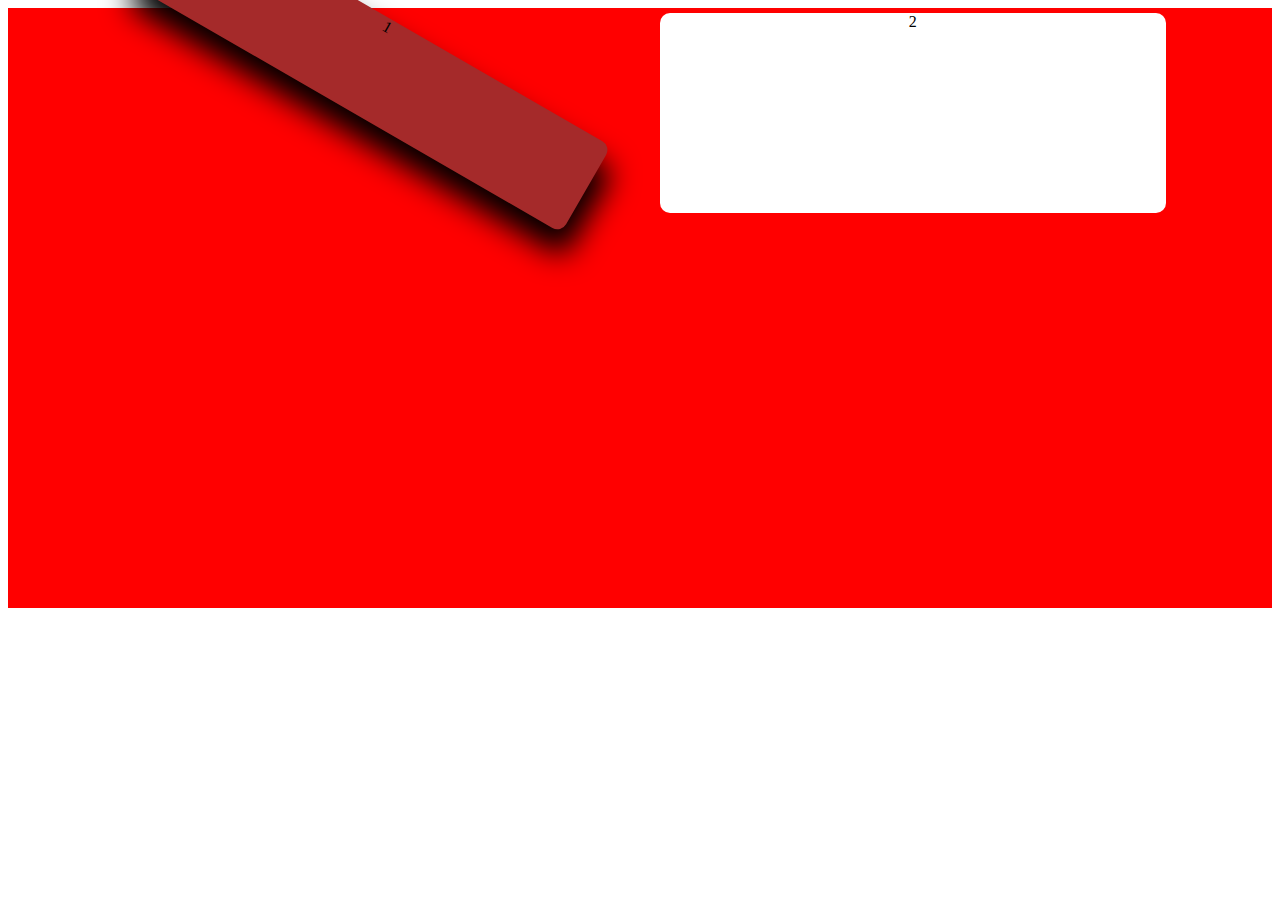
<file: flex_direction/index.html>
<!DOCTYPE html>
<html lang="es">
<head>
    <meta charset="UTF-8">
    <meta name="viewport" content="width=device-width, initial-scale=1.0">
    <title>Flex box</title>
    <link rel="stylesheet" href="./estilos.css">   
</head>
<body>
    <main class="contenedor">
        <article class="article1">1</article>
        <article class="article2">2</article>

    </main>
</body>
</html>
</file>
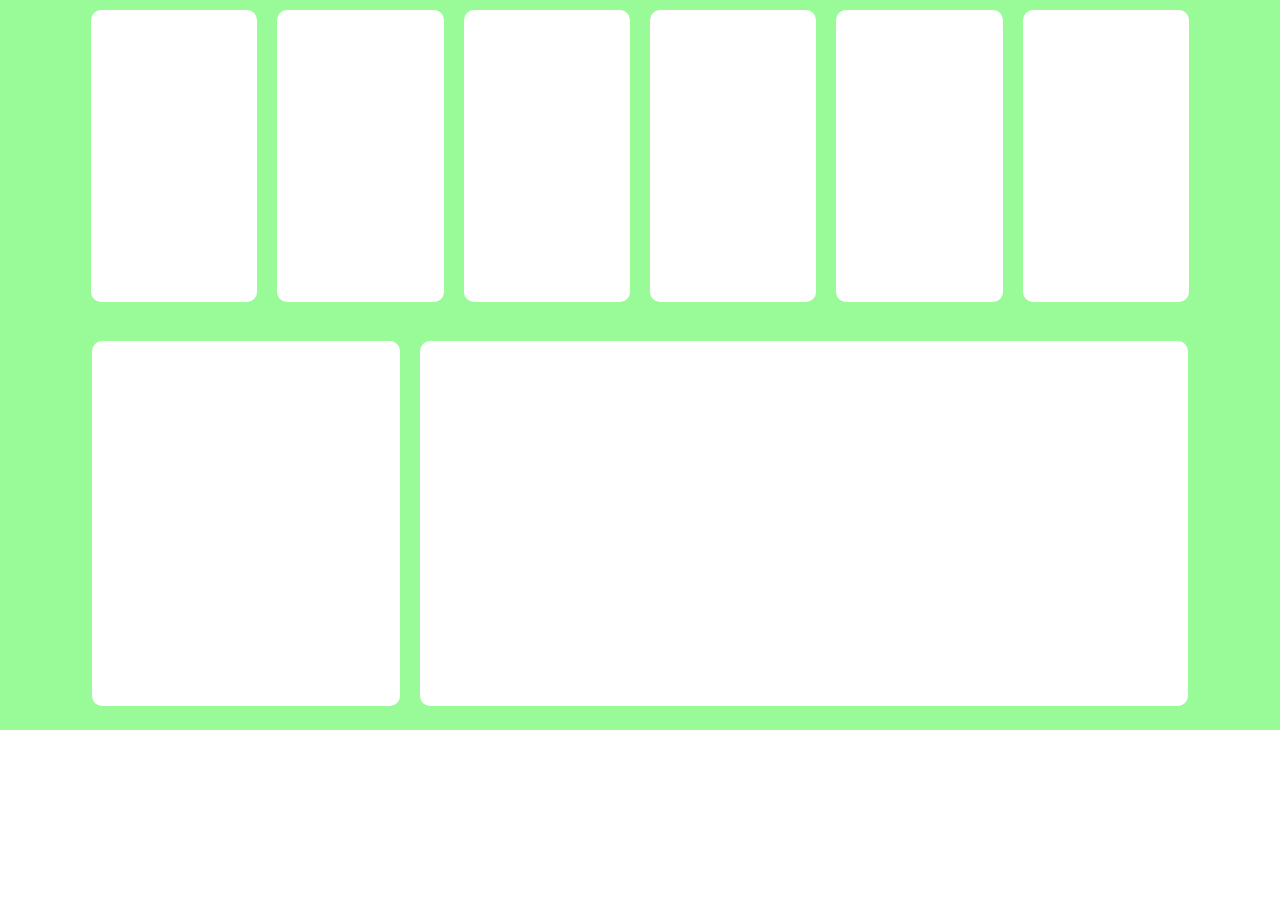
<file: trajetas/index.html>
<!DOCTYPE html>
<html lang="es">
<head>
    <meta charset="UTF-8">
    <meta name="viewport" content="width=device-width, initial-scale=1.0">
    <title>tarjetas</title>
    <link rel="stylesheet" href="./estilos.css">
</head>
<body>
    <main class="seccion">
        <article></article>
        <article></article>
        <article></article>
        <article></article>
        <article></article>
        <article></article>

        <article class="article1"></article>
        <article class="article2"></article>   
    </main>
</body>
</html>
</file>
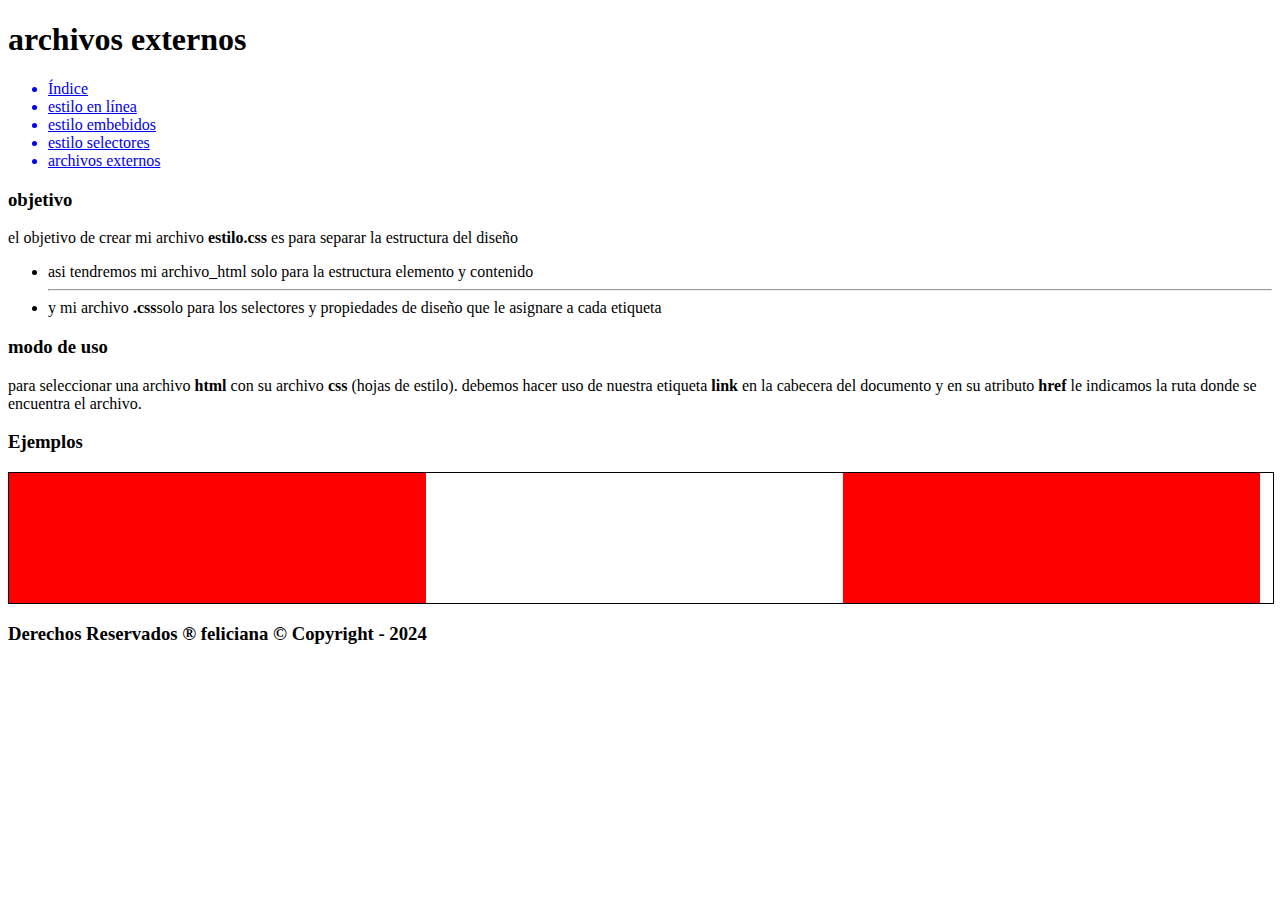
<file: archivo_externo.html>
<!DOCTYPE html>
<html lang="en">
<head>
    <meta charset="UTF-8">
    <meta name="viewport" content="width=device-width, initial-scale=1.0">
    <title>Document</title>
    <link rel="stylesheet" href="./estilos.css">
</head>
<body>
    <header>
        <h1> archivos externos </h1>
    <nav>
        <ul>
            <a href="./index.html"><li>Índice</li></a>
            <a href="./enlinea.html"><li>estilo en línea</li></a>
            <a href="./embebidos.html"><li>estilo embebidos</li></a>
            <a href="./selectores.html"><li>estilo selectores</li></a>
            <a href="./archivo_externo.html"><li>archivos externos</li></a>

        </ul>
    </nav>
    </header>
    <main>
        <h3> objetivo</h3>
        <p>
            el objetivo de crear mi archivo <b>estilo.css</b> es para separar la estructura del diseño
        </p>
        <ul> 
            <li> asi tendremos mi archivo_html solo para la 
                estructura elemento y contenido</li> 
                <hr>
            <li>y mi archivo <b>.css</b>solo para los selectores y propiedades de diseño que le 
                asignare a cada etiqueta</li>
           </ul>

        <h3> modo de uso</h3>
        <p>
            para seleccionar una archivo <b>html</b> con su 
            archivo <b>css</b> (<span>hojas de estilo</span>).
            debemos hacer uso de nuestra etiqueta <b>link</b>
             en la cabecera del documento y en su atributo <b>href</b>
             le indicamos la ruta donde se encuentra el archivo.
        </p>
        <h3>Ejemplos</h3>
        <section class="cajas">         
            <article class="extremos"></article>
           <article class=""></article>
           <article class="extremos"></article>
        </section>

    </main>


   <footer>
     <h3>Derechos Reservados ® feliciana  © Copyright - 2024
     </h3>
   </footer>
</body>
</html>
</file>
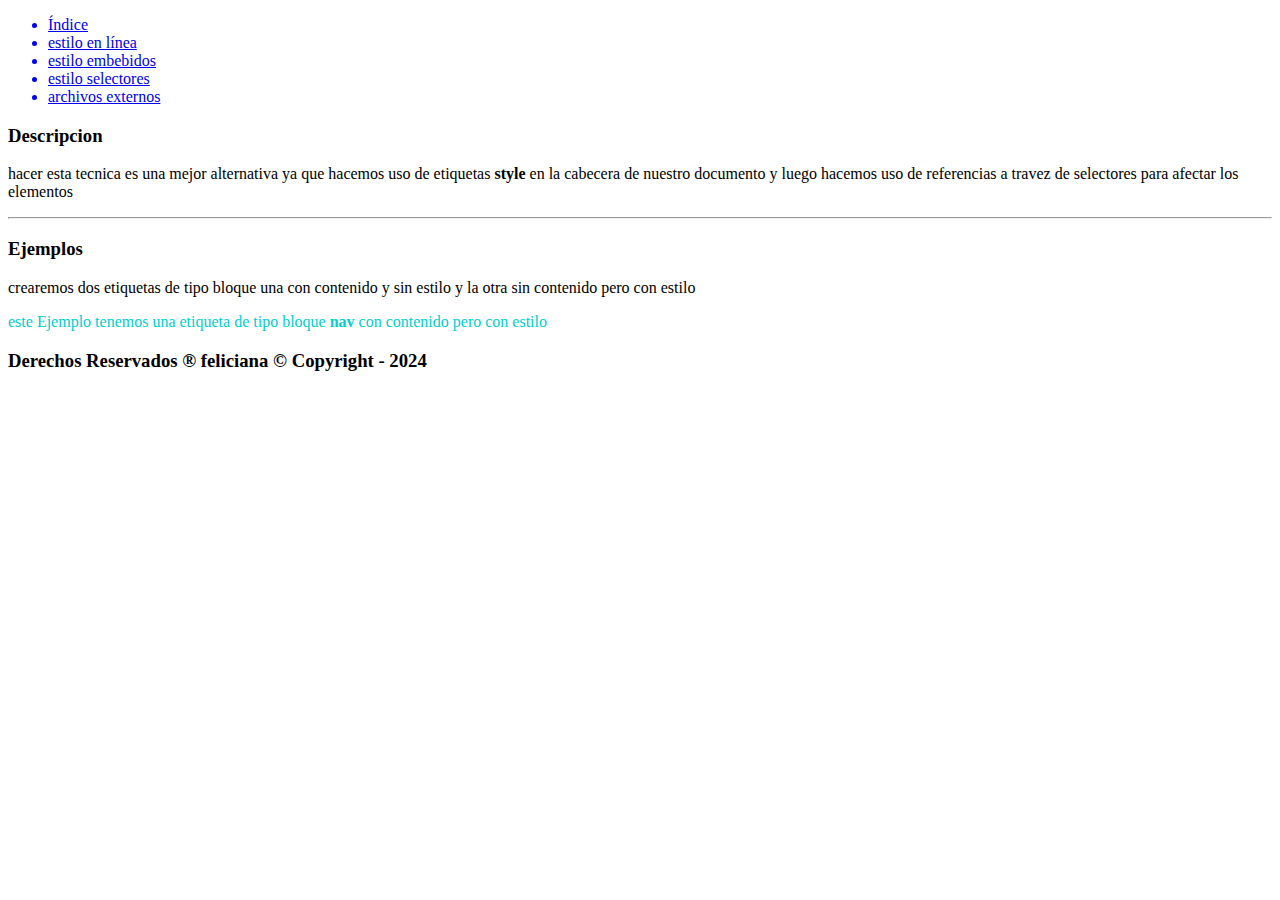
<file: embebidos.html>
<!DOCTYPE html>
<html lang="es">
<head>
    <meta charset="UTF-8">
    <meta name="viewport" content="width=device-width, initial-scale=1.0">
    <title>Document</title>
</head>
  <style>
    span{
        color: darkturquoise;
        aside{
            color: brown;
        }
    }
  </style>
<body>
    <header>
        <nav>
            <ul>
            <a href="./index.html"><li>Índice</li></a>
            <a href="./enlinea.html"><li>estilo en línea</li></a>
            <a href="./embebidos.html"><li>estilo embebidos</li></a>
            <a href="./selectores.html"><li>estilo selectores</li></a>
            <a href="./archivo_externo.html"><li>archivos externos</li></a>
            </ul>
        </nav>

    </header>
    <main>
        <section>
            <h3>Descripcion</h3>
            
            <p> hacer esta tecnica es una mejor alternativa ya que hacemos uso de etiquetas <b>style</b>
                 en la cabecera de nuestro documento y luego hacemos uso de referencias a travez de 
                 selectores para afectar los elementos</p>
        </section>
        <hr>
        <section>
            <h3>Ejemplos</h3>

            <p>crearemos dos etiquetas de tipo bloque una con contenido y sin estilo y la otra 
                sin contenido pero con estilo</p>

                <span>este Ejemplo tenemos una etiqueta de tipo bloque <b>nav</b> con contenido pero con estilo</span>
            <aside></aside>
        </section>
    </main>
   <footer>
     <h3>Derechos Reservados ® feliciana  © Copyright - 2024
     </h3>
   </footer>
</body>
</html>
</file>
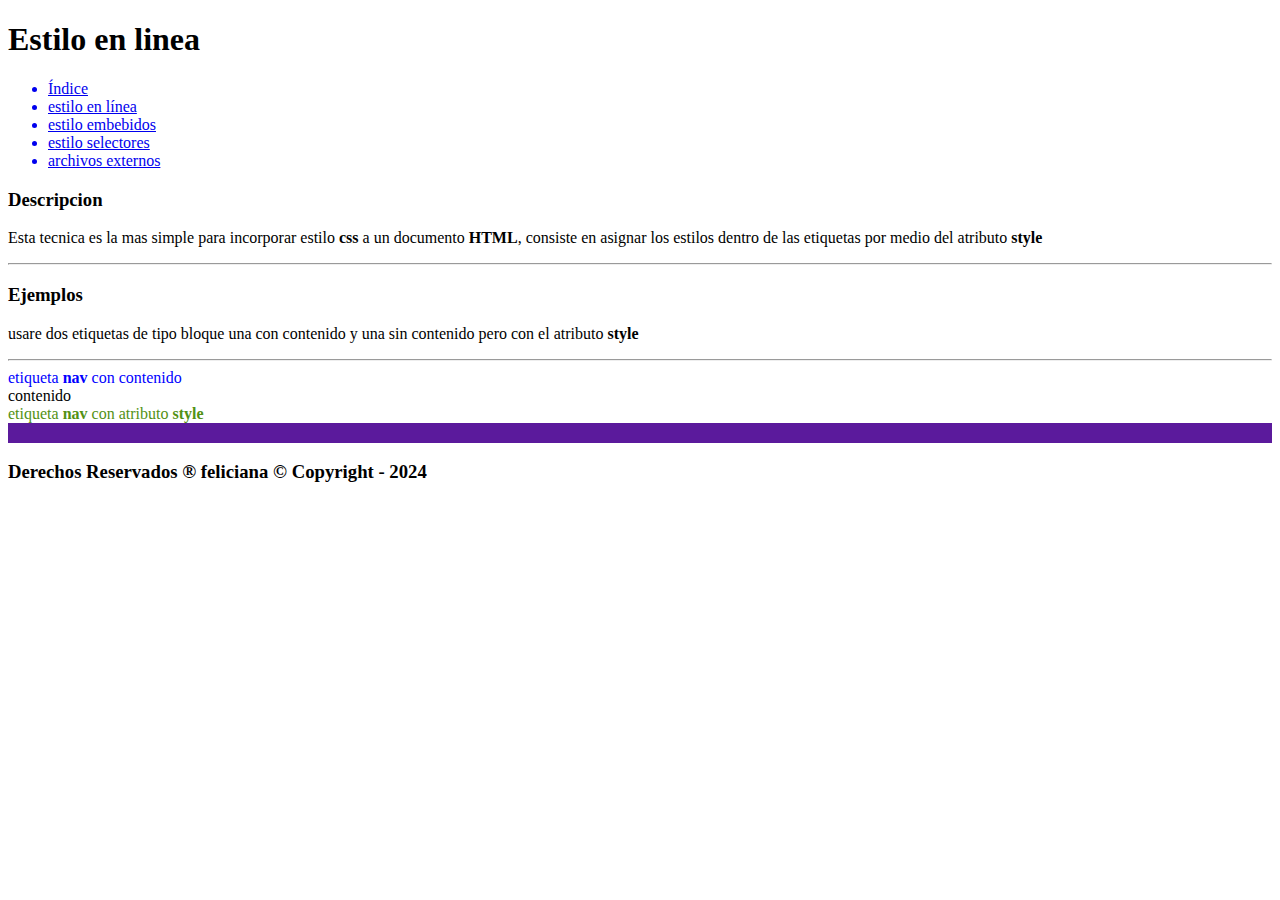
<file: enlinea.html>
<!DOCTYPE html>
<html lang="es">
<head>
    <meta charset="UTF-8">
    <meta name="viewport" content="width=device-width, initial-scale=1.0">
    <title>Document</title>
</head>
<body>
  <header>
    <h1> Estilo en linea </h1>
    <nav>
        <ul>
            <a href="./index.html"><li>Índice</li></a>
            <a href="./enlinea.html"><li>estilo en línea</li></a>
            <a href="./embebidos.html"><li>estilo embebidos</li></a>
            <a href="./selectores.html"><li>estilo selectores</li></a>
            <a href="./archivo_externo.html"><li>archivos externos</li></a>
        </ul>
    </nav>
  </header>
  <main>
    <section>
        <h3>Descripcion</h3>
        <p> Esta tecnica es la mas simple para incorporar estilo <b>css</b> a un documento <b>HTML</b>,
            consiste en asignar los estilos dentro de las etiquetas por medio del atributo <b>style</b></p>
    </section>
    <hr>
    <section>
        <h3>Ejemplos</h3>
        <p> usare dos etiquetas de tipo bloque una con contenido y una sin contenido pero con el atributo <b>style</b></p>
        <hr>
        <span style="color: blue;">etiqueta <b>nav</b> con contenido</span>

        <nav> contenido</nav>

        <span style="color: rgb(82, 145, 20);"> etiqueta <b>nav</b> con atributo <b> style</b></span>
        <nav style="background: rgb(91, 26, 156);height:20px;"></nav>
    </section>
  </main>

   <footer>
     <h3>Derechos Reservados ® feliciana  © Copyright - 2024
     </h3>
   </footer>
</body>
</html>
</file>
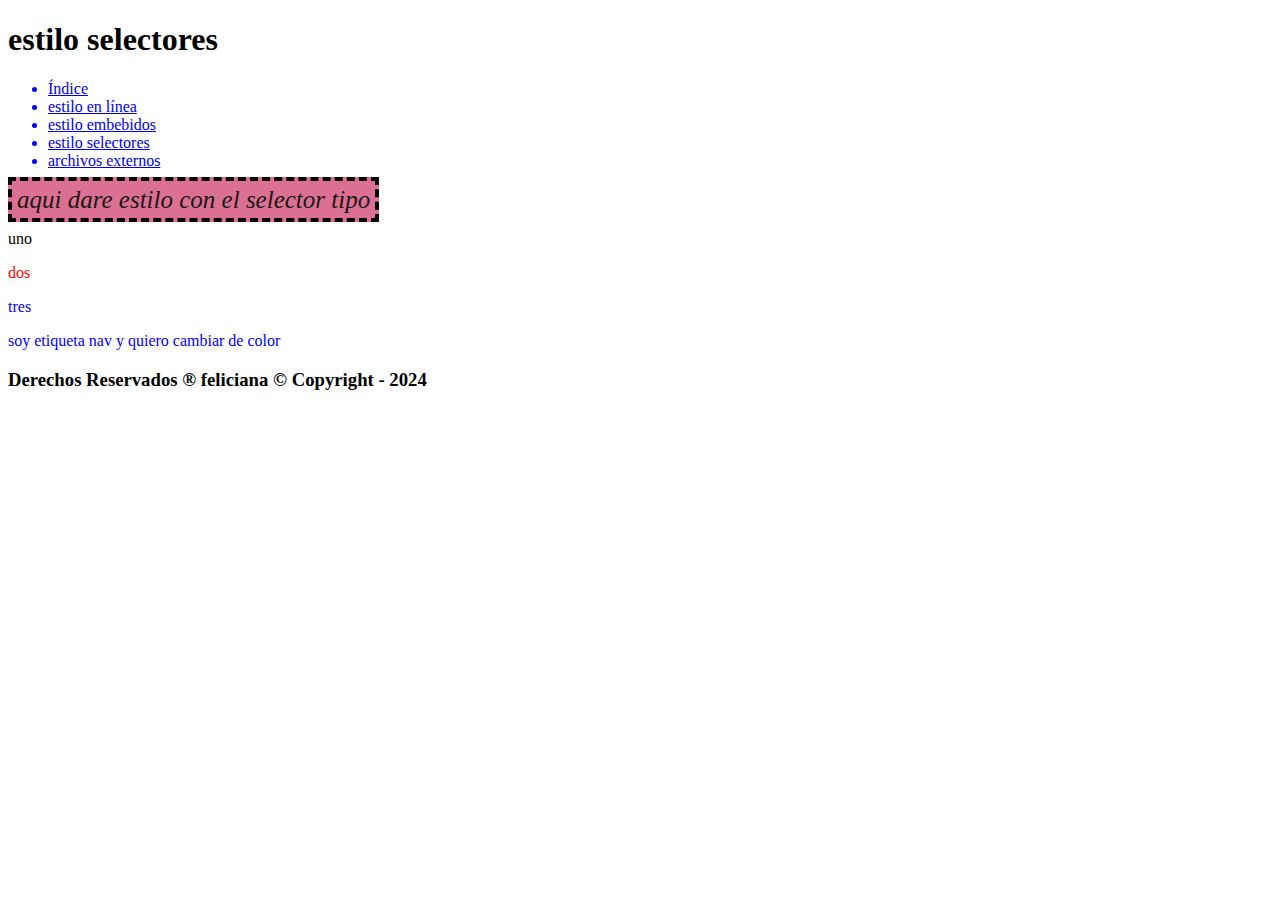
<file: selectores.html>
<!DOCTYPE html>
<html lang="es">
<head>
    <meta charset="UTF-8">
    <meta name="viewport" content="width=device-width, initial-scale=1.0">
    <title>Document</title>
    <style>
        span{
            color: rgb(27, 23, 22);
            font-size: 25px;
            font-style: italic;
            background:palevioletred ;
            padding: 5px;
            border: 4px dashed black;
        }
        #texto_rojo{
            color: red;
        }
        .texto_azul{
            color: blue;
        }

    </style>
</head>
<body>
    <header>
        <h1> estilo selectores</h1>
    <nav>
        <ul>
            <a href="./index.html"><li>Índice</li></a>
            <a href="./enlinea.html"><li>estilo en línea</li></a>
            <a href="./embebidos.html"><li>estilo embebidos</li></a>
            <a href="./selectores.html"><li>estilo selectores</li></a>
            <a href="./archivo_externo.html"><li>archivos externos</li></a>
        </ul>
    </nav>
    </header>
    <main>
        <span>aqui dare estilo con el selector tipo </span>

        <p> uno</p>
        <p id="texto_rojo"> dos</p>
        <p class="texto_azul"> tres</p>
        <nav class="texto_azul"> soy etiqueta nav y quiero cambiar de color</nav>
    </main>
   <footer>
     <h3>Derechos Reservados ® feliciana  © Copyright - 2024
     </h3>
   </footer>
</body>
</html>
</file>
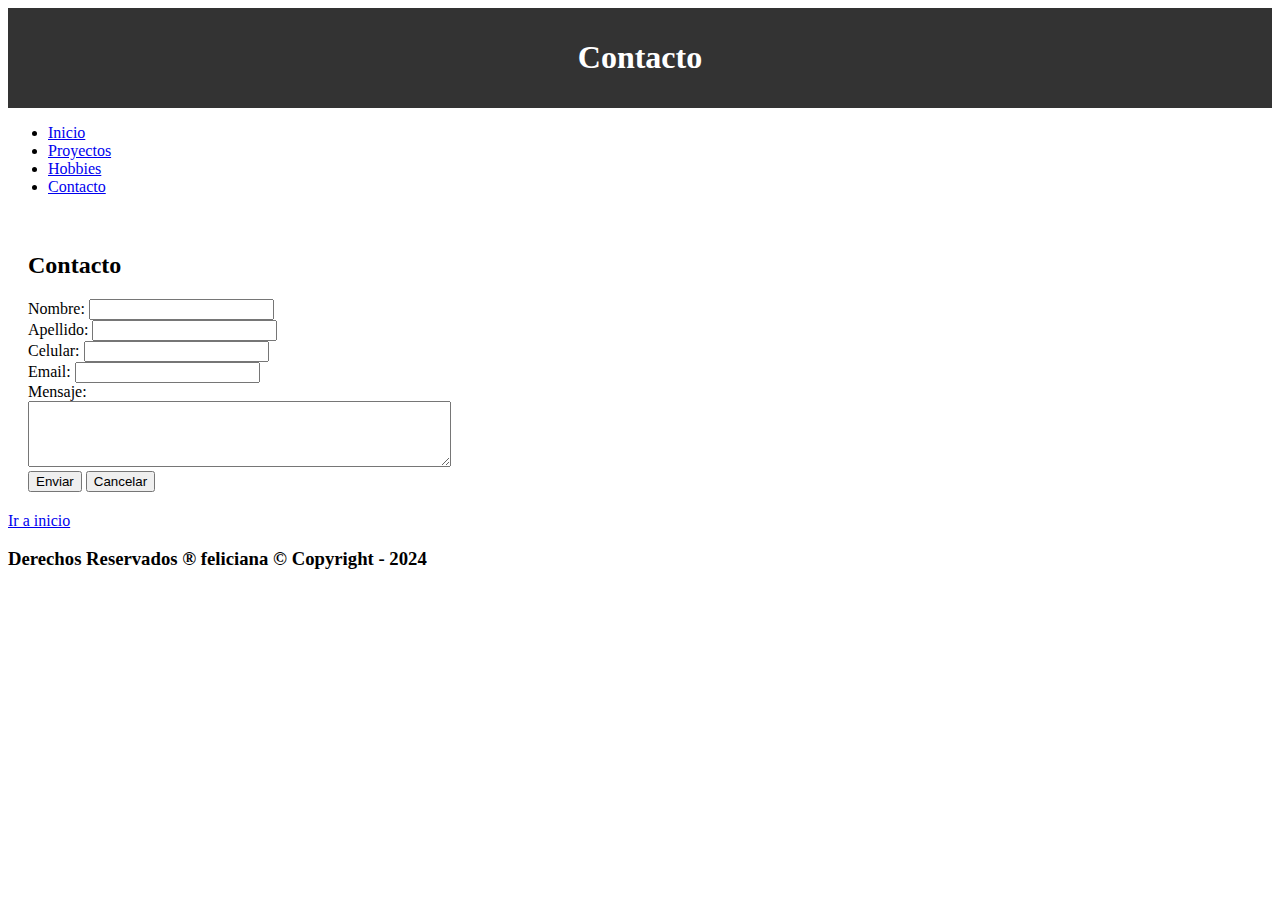
<file: trabajos/contacto.html>
<!DOCTYPE html>
<html lang="en">
<head>
    <meta charset="UTF-8">
    <meta name="viewport" content="width=device-width, initial-scale=1.0">
    <title>Contacto</title>
    <style>
        header {
            background-color: #333;
            color: #fff;
            padding: 10px;
            text-align: center;
        }
        section {
            padding: 20px;
        }
    </style>
</head>
<body>
    <header>
        <h1>Contacto</h1>
    </header>
    <nav>
        <ul>
            <li><a href="index.html">Inicio</a></li>
            <li><a href="proyectos.html">Proyectos</a></li>
            <li><a href="hobbies.html">Hobbies</a></li>
            <li><a href="contacto.html">Contacto</a></li>
        </ul>
    </nav>
    <section>
        <h2>Contacto</h2>
        <form action="" method="">
            <label for="nombre">Nombre:</label>
            <input type="text" name="nombre"><br>
            <label for="apellido">Apellido:</label>
            <input type="text" name="apellido"><br>
            <label for="celular">Celular:</label>
            <input type="tel" name="tel"><br>
            <label for="email">Email:</label>
            <input type="email" name="email"><br>
            <label for="mensaje">Mensaje:</label><br>
            <textarea id="mensaje" name="mensaje" rows="4" cols="50"></textarea><br>
            <input type="button" value="Enviar">
            <input type="button" value="Cancelar">
        </form>
    </section>
    <a href="index.html">Ir a inicio</a>
</body>
<footer>
    <h3>Derechos Reservados ® feliciana  © Copyright - 2024
    </h3>
  </footer>
</html>
</file>
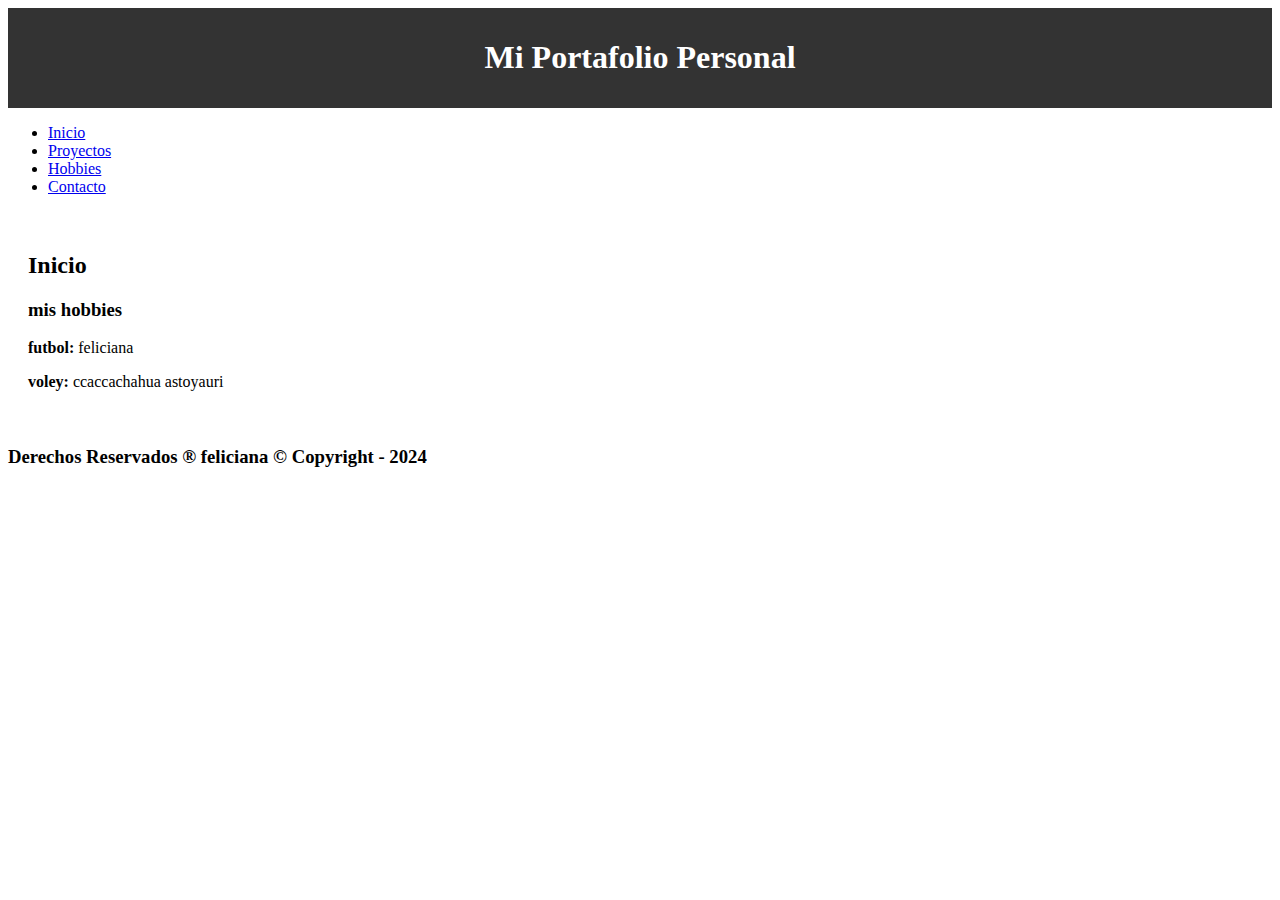
<file: trabajos/hobbies.html>
<!DOCTYPE html>
<html lang="es">
<head>
    <meta charset="UTF-8">
    <meta name="viewport" content="width=device-width, initial-scale=1.0">
    <title>Nadine Atoccsa Ortiz</title>
    <style>
        header {
            background-color: #333;
            color: #fff;
            padding: 10px;
            text-align: center;
        }
        section {
            padding: 20px;
        }
    </style>
</head>
<body>
    <header>
        <h1>Mi Portafolio Personal</h1>
    </header>
    <nav>
        <ul>
            <li><a href="index.html">Inicio</a></li>
            <li><a href="proyectos.html">Proyectos</a></li>
            <li><a href="hobbies.html">Hobbies</a></li>
            <li><a href="contacto.html">Contacto</a></li>
        </ul>
    </nav>

    <main>
        <section>
            <h2>Inicio</h2>
            <article>
                <h3>mis hobbies</h3>
                <p><b>futbol:</b> feliciana</p>
                <p><b>voley:</b> ccaccachahua  astoyauri</p>
                
            </article>
            
        </section>
        
    </main>
</body>
<footer>
    <h3>Derechos Reservados ® feliciana  © Copyright - 2024
    </h3>
</footer>
</html>
</file>
<file: flex_direction/estilos.css>
.contenedor{
    background: red;
    width: 100%;
    height: 600px;
    display: flex;
    justify-content: center;
    flex-wrap: wrap;
    gap: 10px 30px;
}
article{
    background: white;
    width: 40%;
    height: 200px;
    text-align: center;
    margin: 5px;
    border-radius: 10px;
    cursor: pointer;
    transition: all 0.5s ease-out;
}
article:hover{
    background: paleturquoise;
    width: 41%;
    box-shadow: 10px  15px  28px rgb(43, 7, 201);
    rotate: 30deg;
}
.article1{
    background: brown;
    width: 40%;
    height: 100px;
    box-shadow: 15px 20px 30px black;
    rotate: 30deg;
    border-radius: 10px;
    cursor: grab;
}
</file>
<file: trajetas/estilos.css>
*{
    padding: 0;
    margin: 0;
}
.seccion{
    background: palegreen;
    width: 100%;
    height: 730px;
    display: flex;
    row-gap: 5px ;
    flex-direction: row ;
    flex-wrap: wrap;
    justify-content: center;
}
article{
    background: white;
    width: 13%;
    height: 40%;
    text-align: center;
    font-size: 20px;
    margin: 10px;
    border-radius: 10px;
    justify-content: center;
    cursor: pointer;
}
.article1{
    background: white;
    width: 24%;
    height: 50%;
    font-size: 20px;
    margin: 10px;
    border-radius: 10px;
}
.article2{
    background: white;
    width: 60%;
    height: 50%;
    font-size: 20px;
    margin: 10px;
    border-radius: 10px;
}
</file>
<file: estilos.css>
.cajas{
    width: 100% ;
    display: flex;
    flex-direction: row;
    border: 1px solid black;
   
}
article{
    height: 130px;
    width: 33%;
    
}
.extremos{
    background: red;
}
</file>
